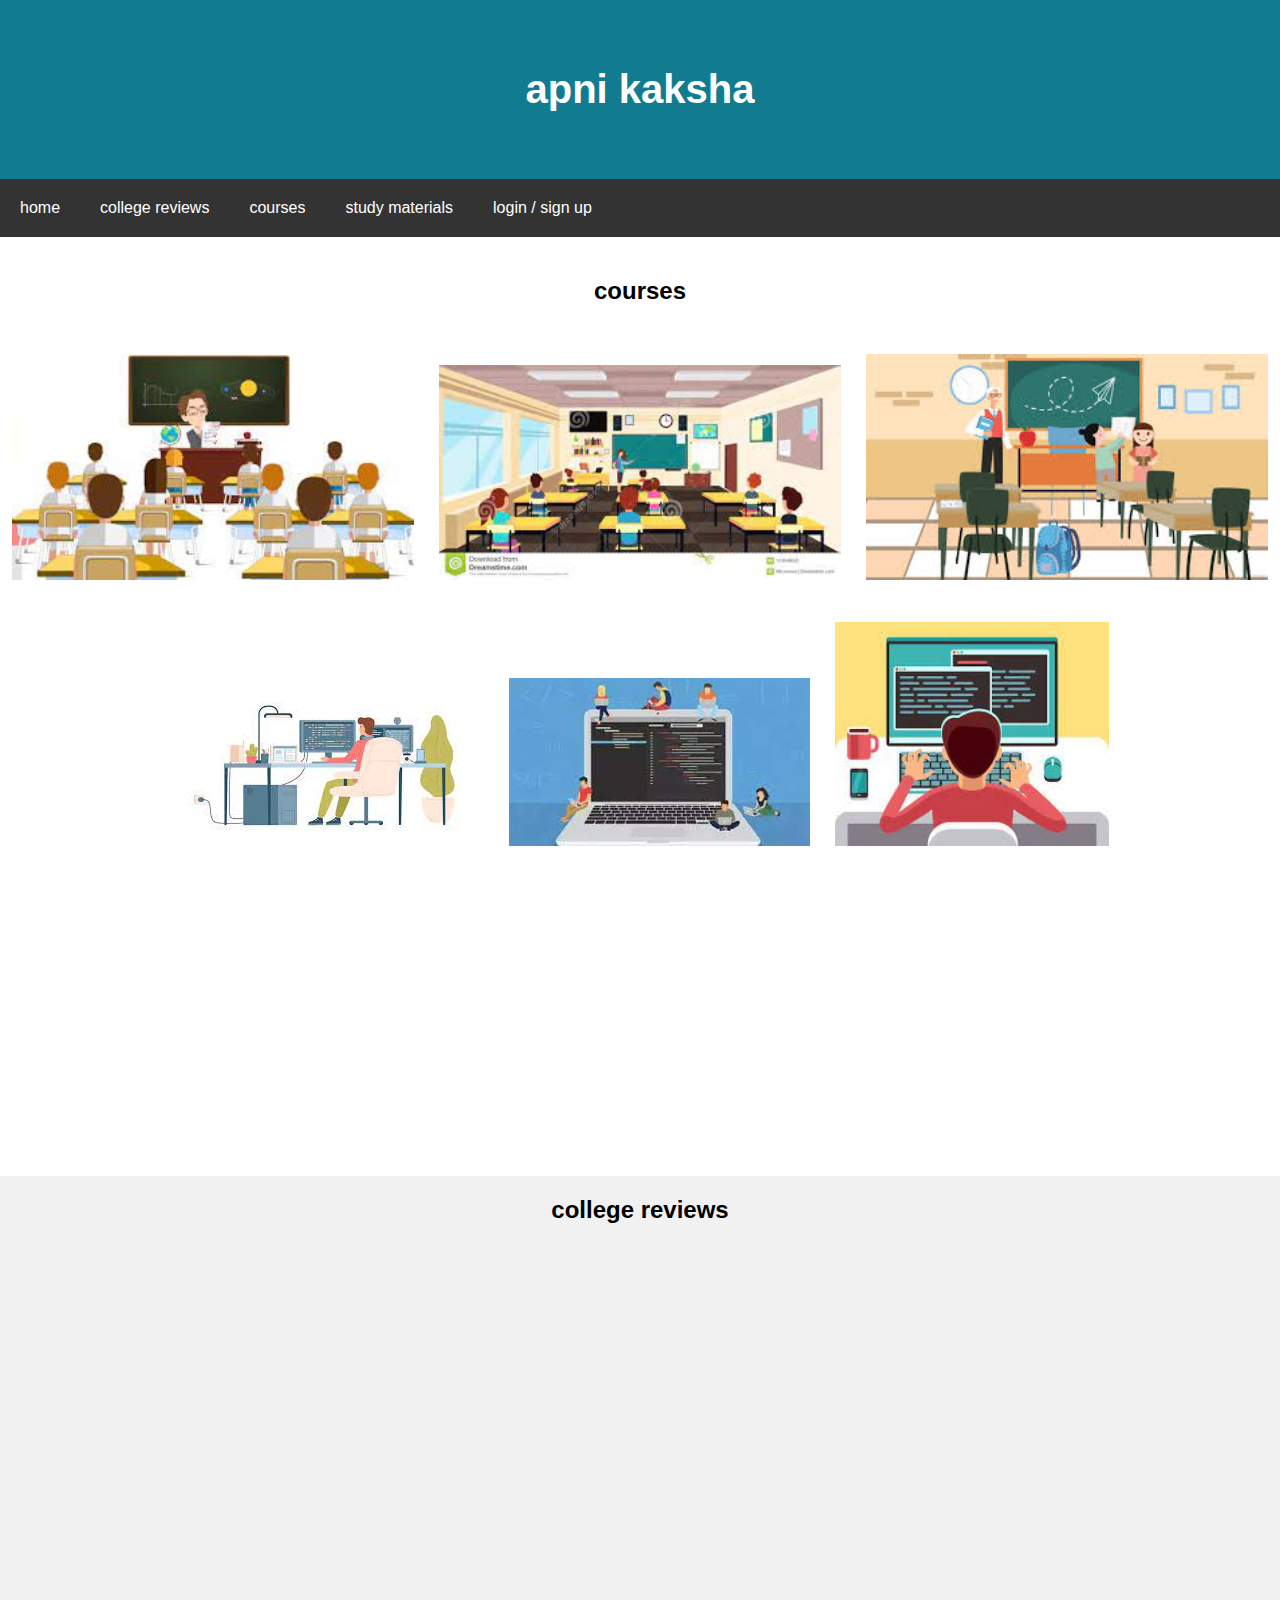
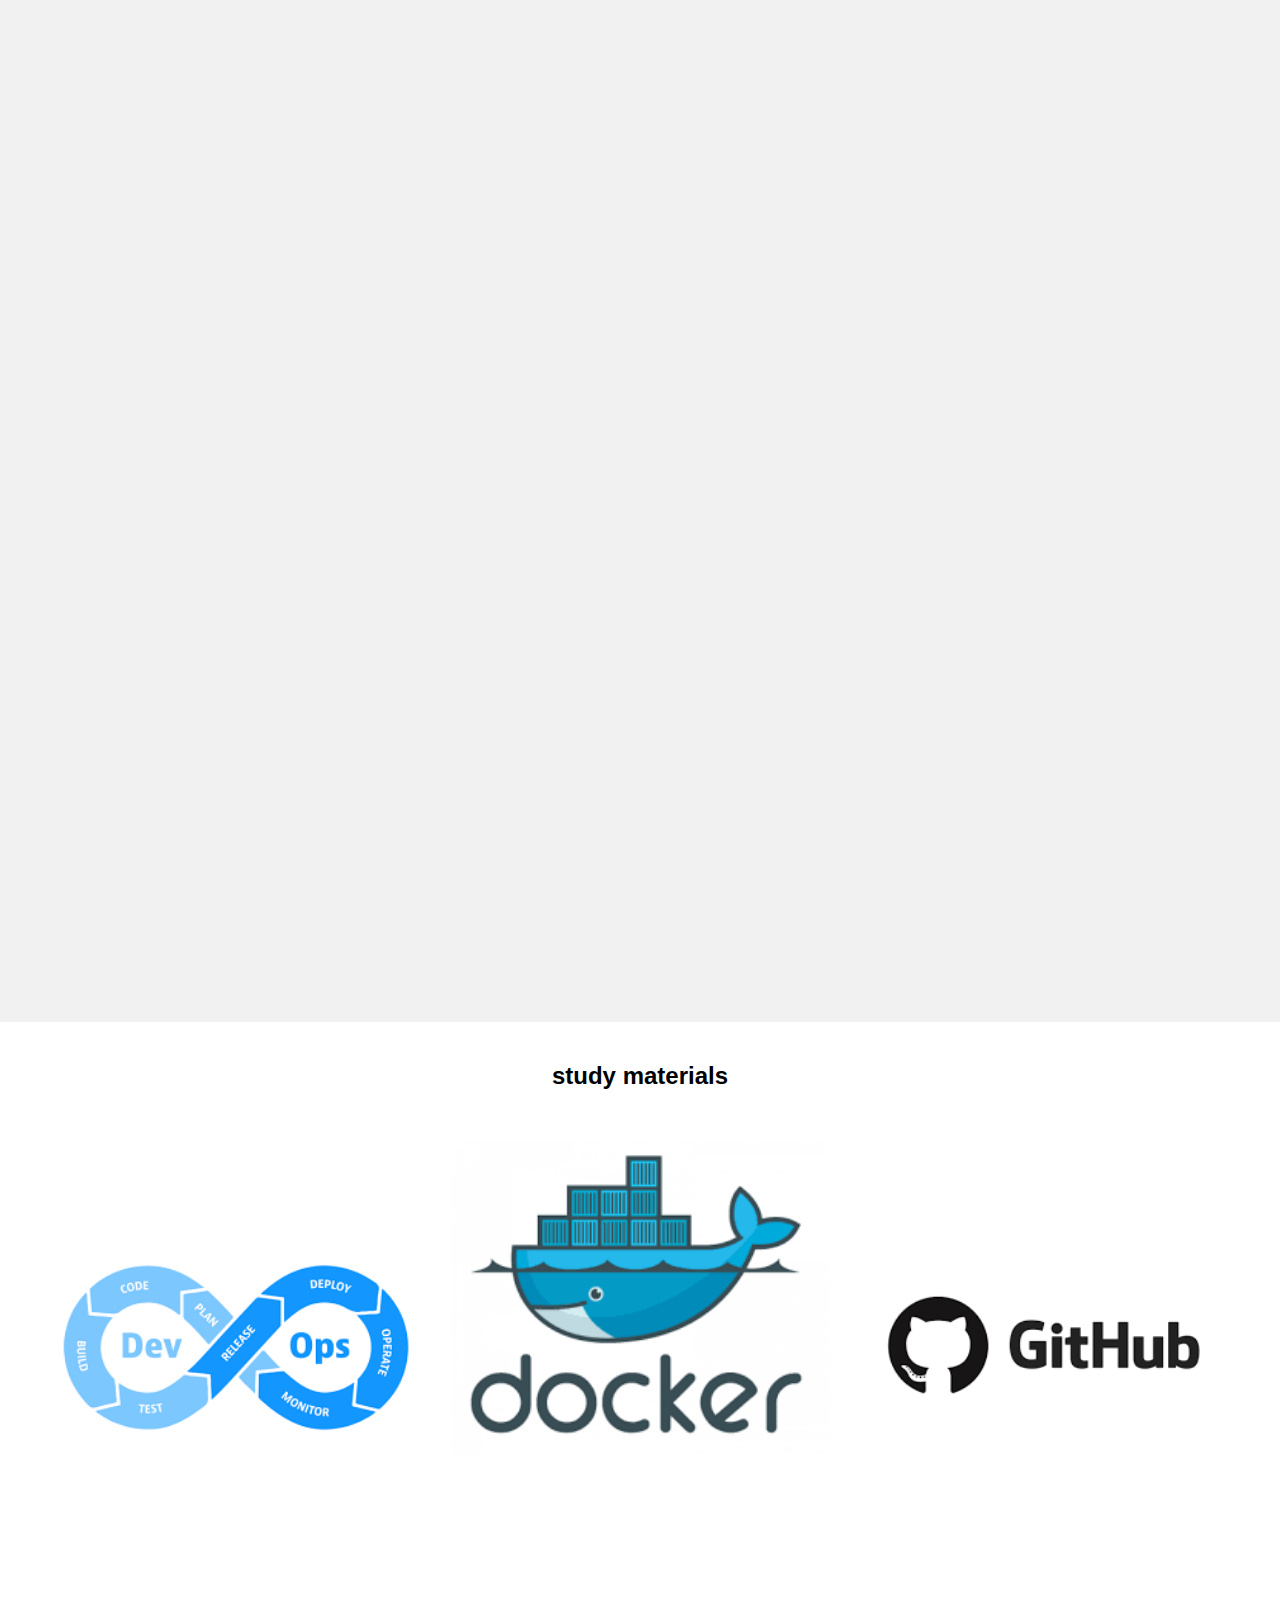
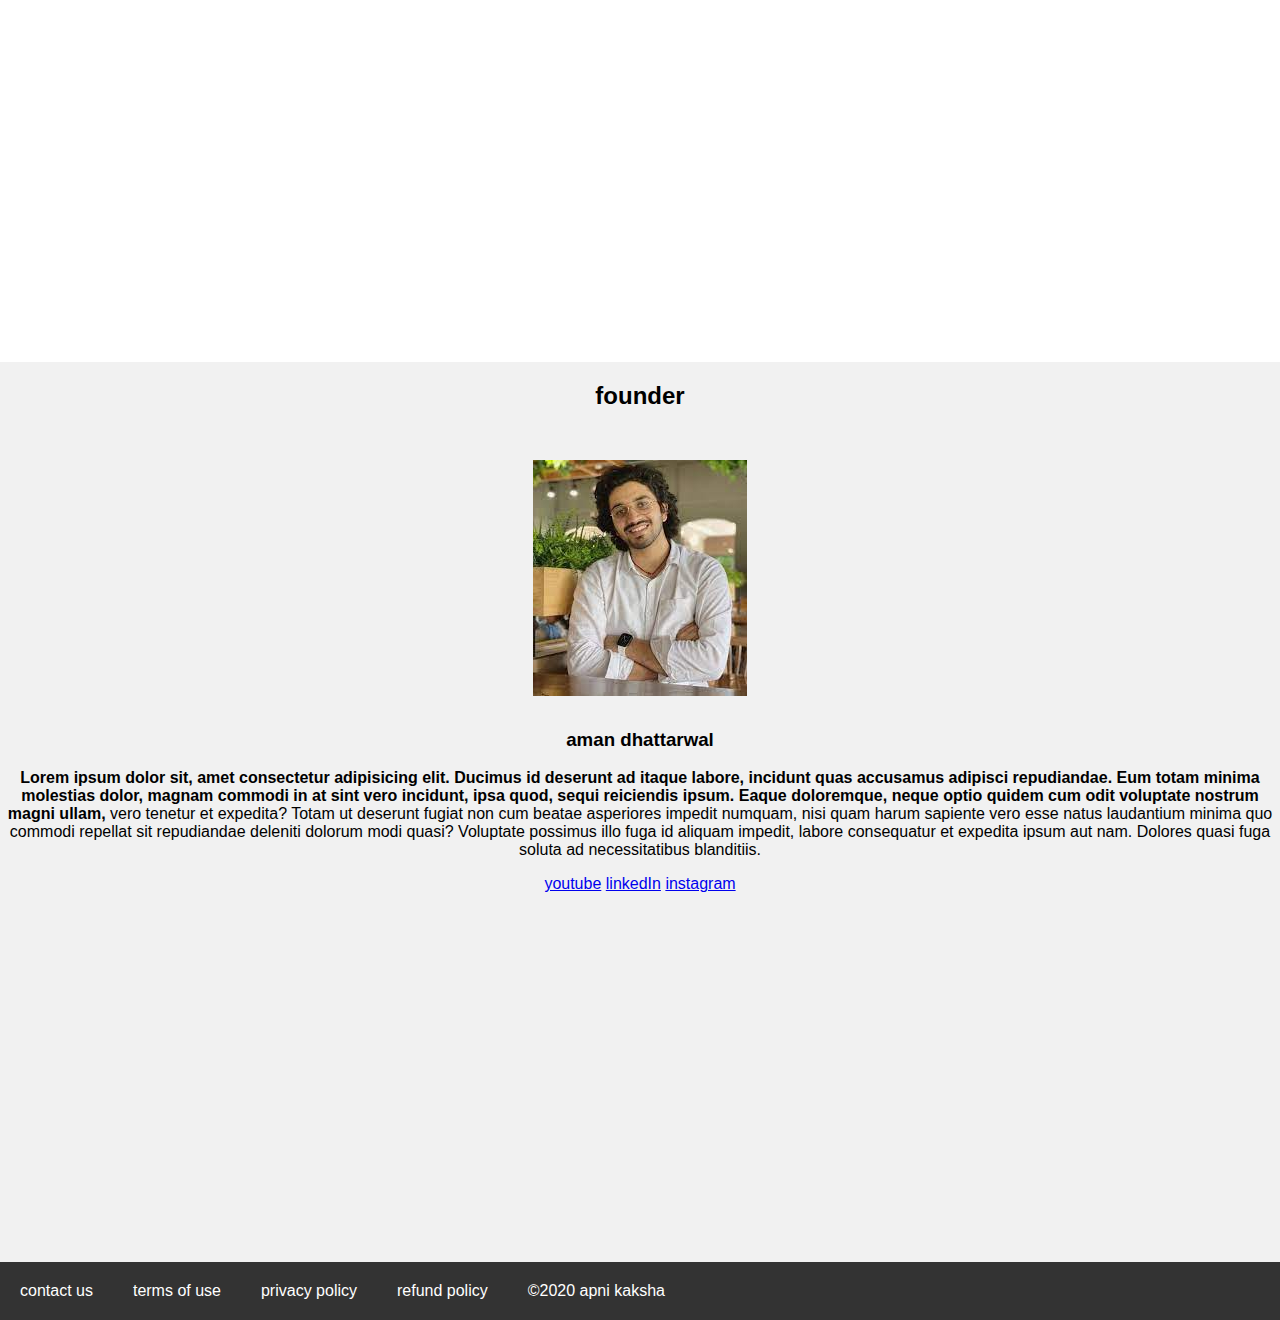
<file: index.html>
<!DOCTYPE html>
<html lang="en">
<head>
    <meta charset="UTF-8">
    <meta http-equiv="X-UA-Compatible" content="IE=edge">
    <meta name="viewport" content="width=device-width, initial-scale=1.0">
    <title>apni kaksha | home</title>
    <link rel="stylesheet" href="style.css">
</head>
<body>
    <header>
        <h1>apni kaksha</h1>
    </header>

    <nav>
        <a href="#">home</a>
        <a href="#">college reviews</a>
        <a href="#">courses</a>
        <a href="#">study materials</a>
        <a href="#">login / sign up</a>
    </nav>

    <main>
        <section>
            <h2>courses</h2>
            <img src="images/download (1).jpeg" alt="classroom" width="33%">
            <img src="images/download.jpeg" alt="apni kaksha img" width="33%">
            <img src="images/images.jpeg" alt="classroom2" width="33%">
            <br><br>
            <img src="images/images (1).jpeg" alt="coding" widht="43%">
            <img src="images/images (2).jpeg" alt="html coding" widht="43%">
            <img src="images/download (2).jpeg" alt="code" width="23%">
        </section>

        <section>
            <h2>college reviews</h2>
            <iframe width="460" height="315" src="https://www.youtube.com/embed/1VfqlKtVF7U" title="YouTube video player" frameborder="0" allow="accelerometer; autoplay; clipboard-write; encrypted-media; gyroscope; picture-in-picture; web-share" allowfullscreen></iframe>

            <iframe width="460" height="315" src="https://www.youtube.com/embed/j0biLzzJ2XQ" title="YouTube video player" frameborder="0" allow="accelerometer; autoplay; clipboard-write; encrypted-media; gyroscope; picture-in-picture; web-share" allowfullscreen></iframe>

            <iframe width="460" height="315" src="https://www.youtube.com/embed/Hu2UlulDGuI" title="YouTube video player" frameborder="0" allow="accelerometer; autoplay; clipboard-write; encrypted-media; gyroscope; picture-in-picture; web-share" allowfullscreen></iframe>
        </section>

        <section>
            <h2>study materials</h2>
            <a href="notes/Introduction to DevOps.pdf" target="_blank"><img src="images/devops.png" alt="devops pdf" width="400"></a>
            <a href="notes/Introduction to Docker.pdf" target="_blank"><img src="images/docker.png" alt="docker pdf" width="400"></a>
            <a href="notes/Introduction to Version Control with Git-1.pdf" target="_blank"><img src="images/github.png" alt="github pdf" width="400"></a>
        </section>

        <section>
            <h2>founder</h2>
            <img src="images/aman.jpeg" alt="founder - aman dhattarwal" widht="800">
            <h3>aman dhattarwal</h3>
            <p><b>Lorem ipsum dolor sit, amet consectetur adipisicing elit. Ducimus id deserunt ad itaque labore, incidunt quas accusamus adipisci repudiandae. Eum totam minima molestias dolor, magnam commodi in at sint vero incidunt, ipsa quod, sequi reiciendis ipsum. Eaque doloremque, neque optio quidem cum odit voluptate nostrum magni ullam,</b> vero tenetur et expedita? Totam ut deserunt fugiat non cum beatae asperiores impedit numquam, nisi quam harum sapiente vero esse natus laudantium minima quo commodi repellat sit repudiandae deleniti dolorum modi quasi? Voluptate possimus illo fuga id aliquam impedit, labore consequatur et expedita ipsum aut nam. Dolores quasi fuga soluta ad necessitatibus blanditiis.</p>
            <a href="#">youtube</a>
            <a href="#">linkedIn</a>
            <a href="#">instagram</a>
        </section>
    </main>

    <footer>
        <a href="#">contact us</a>
        <a href="#">terms of use</a>
        <a href="#">privacy policy</a>
        <a href="#">refund policy</a>
        <a href="#">&copy;2020 apni kaksha</a>
    </footer>
</body>
</html>
</file>
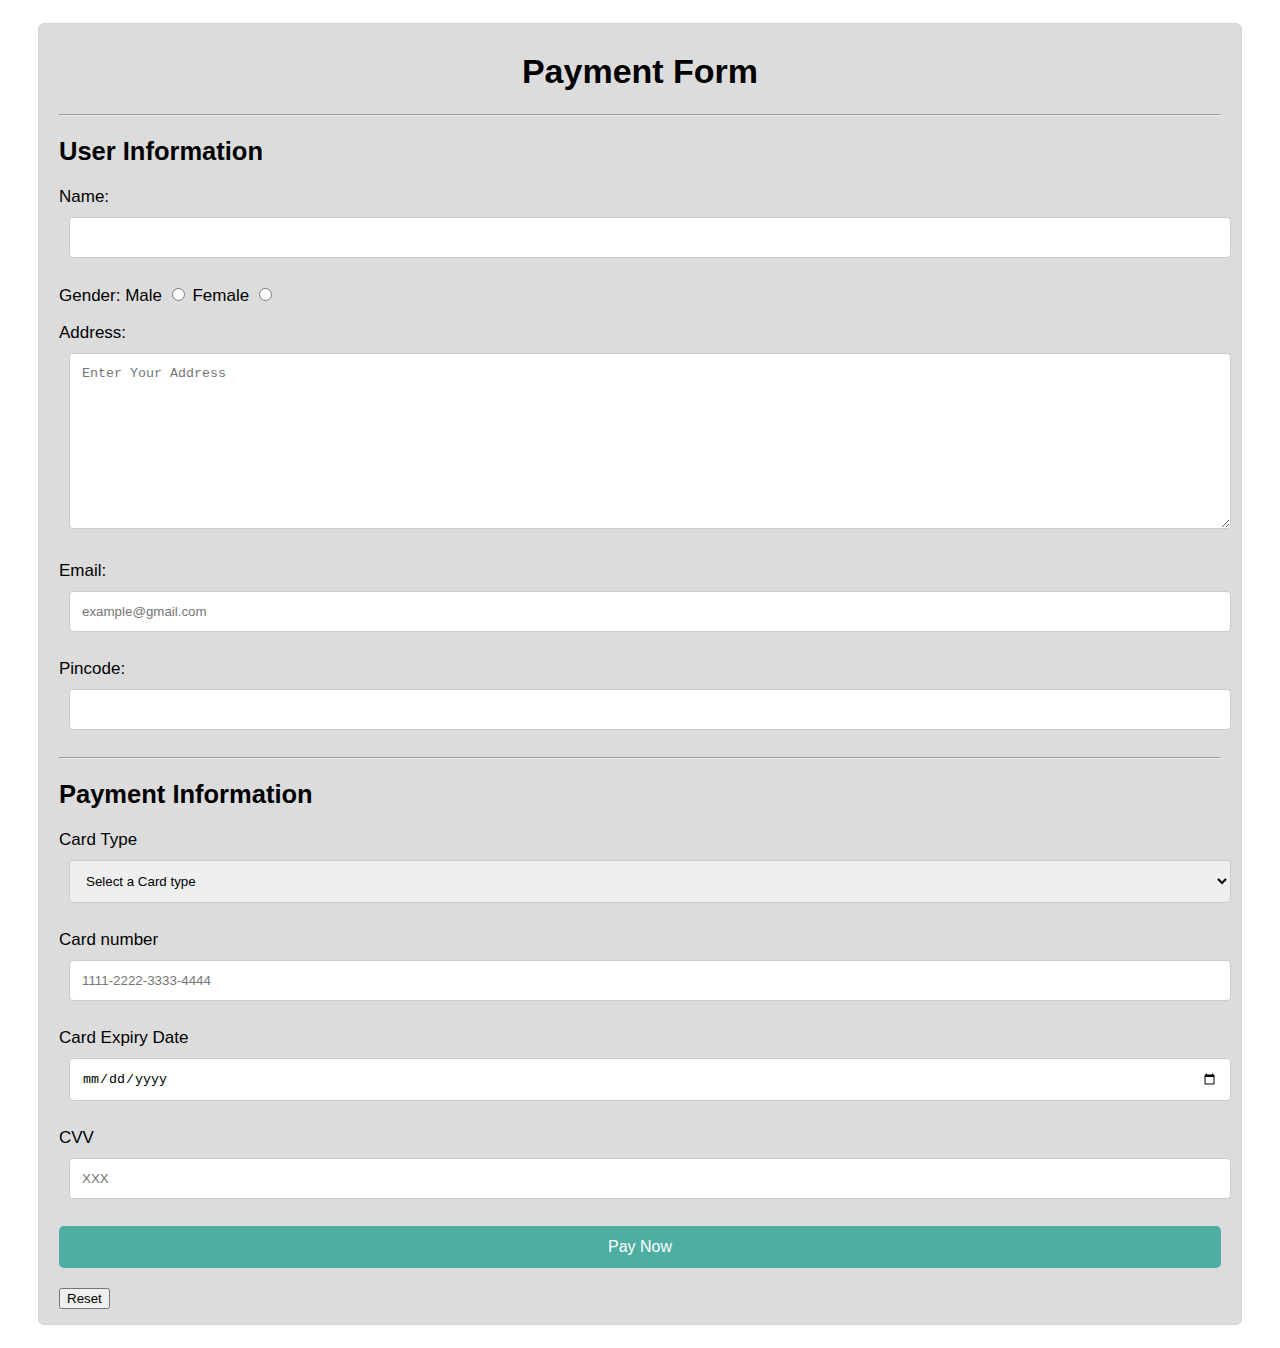
<file: payment_form.html>
<!DOCTYPE html>
<html lang="en">
<head>
    <meta charset="UTF-8">
    <meta http-equiv="X-UA-Compatible" content="IE=edge">
    <meta name="viewport" content="width=device-width, initial-scale=1.0">
    <title>Payment Form</title>
    <link rel="stylesheet" href="paymentStyles.css">
</head>
<body>
    
    <form action="" class="container">

        <h1 class="main_heading">Payment Form</h1>
        <hr>
        <h2>User Information</h2>
        <p>Name: <input type="text" name="name" required></p>
        <p>
            Gender:  
            Male <input type="radio" name="gender" id="male">
            Female <input type="radio" name="gender" id="female">
        </p>

        <p>Address: <textarea name="address" id="address" cols="30" rows="10" placeholder="Enter Your Address"></textarea></p>
        <p>Email: <input type="email" name="email" id="email" placeholder="example@gmail.com"></p>
        <p>Pincode: <input type="number" name="pincode" id="pincode"></p>

        <hr>

        <h2>Payment Information</h2>
        <p>Card Type 
            <select name="cardtype" id="cardtype">
                <option value="">Select a Card type</option>
                <option value="rupay">Rupay</option>
                <option value="mastercard">Mastercard</option>
                <option value="visa">Visa</option>
            </select>
        </p>

        <p>Card number <input type="number" name="cardno" id="cardno" placeholder="1111-2222-3333-4444"></p>
        <p>Card Expiry Date <input type="date" name="expdate" id="expdate"></p>
        <p>CVV <input type="password" name="cvv" id="cvv" placeholder="XXX"></p>

        <input type="submit" value="Pay Now">
        <br><br>
        <input type="reset" value="Reset"> 

    </form>
</body>
</html>
</file>
<file: style.css>
* {
    box-sizing: border-box;
}

body {
    margin: 0px;
    font-family: -apple-system, BlinkMacSystemFont, 'Segoe UI', Roboto, Oxygen, Ubuntu, Cantarell, 'Open Sans', 'Helvetica Neue', sans-serif;
}

header h1 {
    text-align: center;
    font-size: 40px;
    color: white;
}

header {
    padding: 40px;
    background-color: rgb(17, 124, 143);
}

nav {
    background-color: #333;
    overflow: hidden;
}

nav a {
    text-decoration: none;
    padding: 20px;
    text-align: center;
    float: left;
    color: white;
}

main {
    background-color: white;
    text-align: center;
}

h2 {
    padding: 20px;
}

section:nth-child(even) {
    background-color: rgb(241, 241, 241);
}

section {
    min-height: 100vh;
}

video {
    padding: 10px;
}

iframe {
    height: 75vh;
}

img {
    padding: 10px;
}

section h5 {
    margin: 40px;
}

footer {
    background-color: #333;
    overflow: hidden;
}

footer a {
    text-decoration: none;
    padding: 20px;
    text-align: center;
    float: left;
    color: white;
}
</file>
<file: paymentStyles.css>
* {
    box-sizing: border-box;
}

body {
    font-family: Verdana, Geneva, Tahoma, sans-serif;
    margin: 15px 30px;
    font-size: 17px;
    padding: 8px;
}

.container {
    background-color: gainsboro;
    padding: 5px 20px 15px 20px;
    border: 1px solid lightgray;
    border-radius: 6px;
}

input[type="text"],
input[type="email"],
input[type="date"],
input[type="number"],
input[type="password"],
select,
textarea {
    width: 100%;
    padding: 12px;
    border: 1px solid #ccc;
    border-radius: 4px;
    margin: 10px;
}

.main_heading {
     text-align: center;
}

input[type="submit"] {
    background-color: #4daea1;
    color: white;
    padding: 12px 20px;
    border: none;
    border-radius: 5px;
    cursor: pointer;
    width: 100%;
    font-size: medium;
}

input[type="submit"]:hover {
    background-color: #4caf84;
}
</file>
